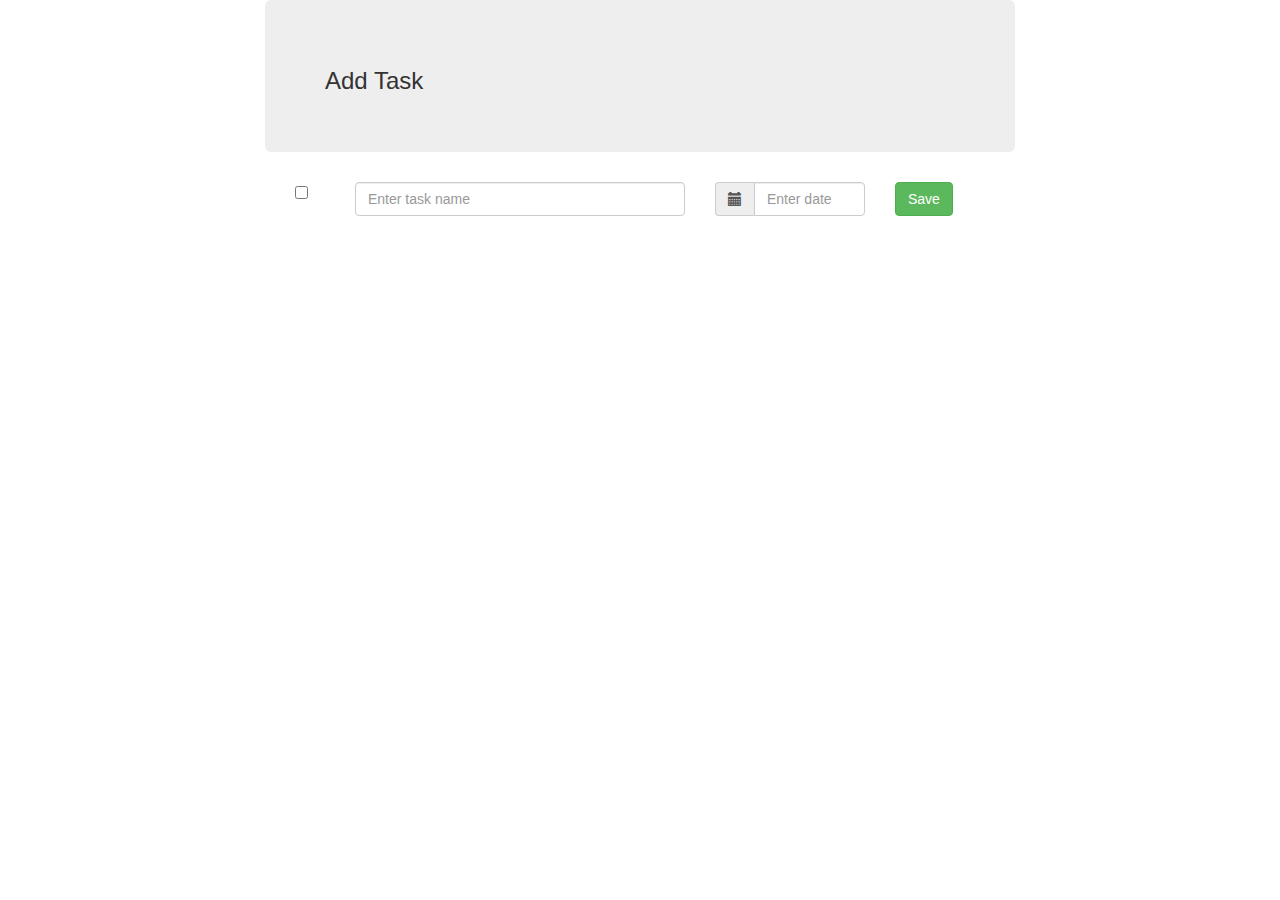
<file: taskAdd.html>
<!DOCTYPE html>
<html>
    <head lang="en">
        <meta charset="UTF-8">
        <title>Add Task</title>
        <link href="css/bootstrap.min.css" rel="stylesheet">
    </head>
    <body ng-app="aiesecTaskList">

        <div class="container" ng-controller="taskListController">
            <div class="row">
                <div class="col-md-8 col-md-offset-2">
                    <div class="jumbotron">
                        <h3>Add Task</h3>
                    </div>
                    <form name="newTask">
                        <div class="col-md-12 form-group">
                            <div class="col-xs-1">
                                <input type="checkbox" ng-model="task.status"/>
                            </div>
                            <div class="col-xs-6"><input type="text" class="form-control" ng-model="task.name" placeholder="Enter task name" required/></div>
                            <div class="col-xs-3"><div class="input-group"><div class="input-group-addon"><i class="glyphicon glyphicon-calendar"></i></div><input type="text" class="form-control" ng-model="task.deadline" placeholder="Enter date" required/></div></div>
                            <div class="col-xs-2">
                                <button class="btn btn-success" type="submit" ng-disabled="newTask.$invalid">Save</button>
                            </div>
                        </div>
                    </form>
                </div>
            </div>
        </div>



        <!-- 3rd party -->
        <script type="text/javascript" src="scripts/angular.js"></script>
        <script type="text/javascript" src="scripts/angular-mocks.js"></script>
        <script type="text/javascript" src="scripts/angular-route.js"></script>
        <script type="text/javascript" src="scripts/angular-resource.js"></script>
        <script type="text/javascript" src="scripts/jquery-1.11.2.min.js"></script>
        <script type="text/javascript" src="scripts/bootstrap.min.js"></script>
        <script type="text/javascript" src="scripts/backendLess.module.js"></script>


        <!-- Custom Files -->
        <script type="text/javascript" src="app/app.js"></script>
        <script type="text/javascript" src="app/controllers/taskListController.js"></script>
    </body>
</html>
</file>
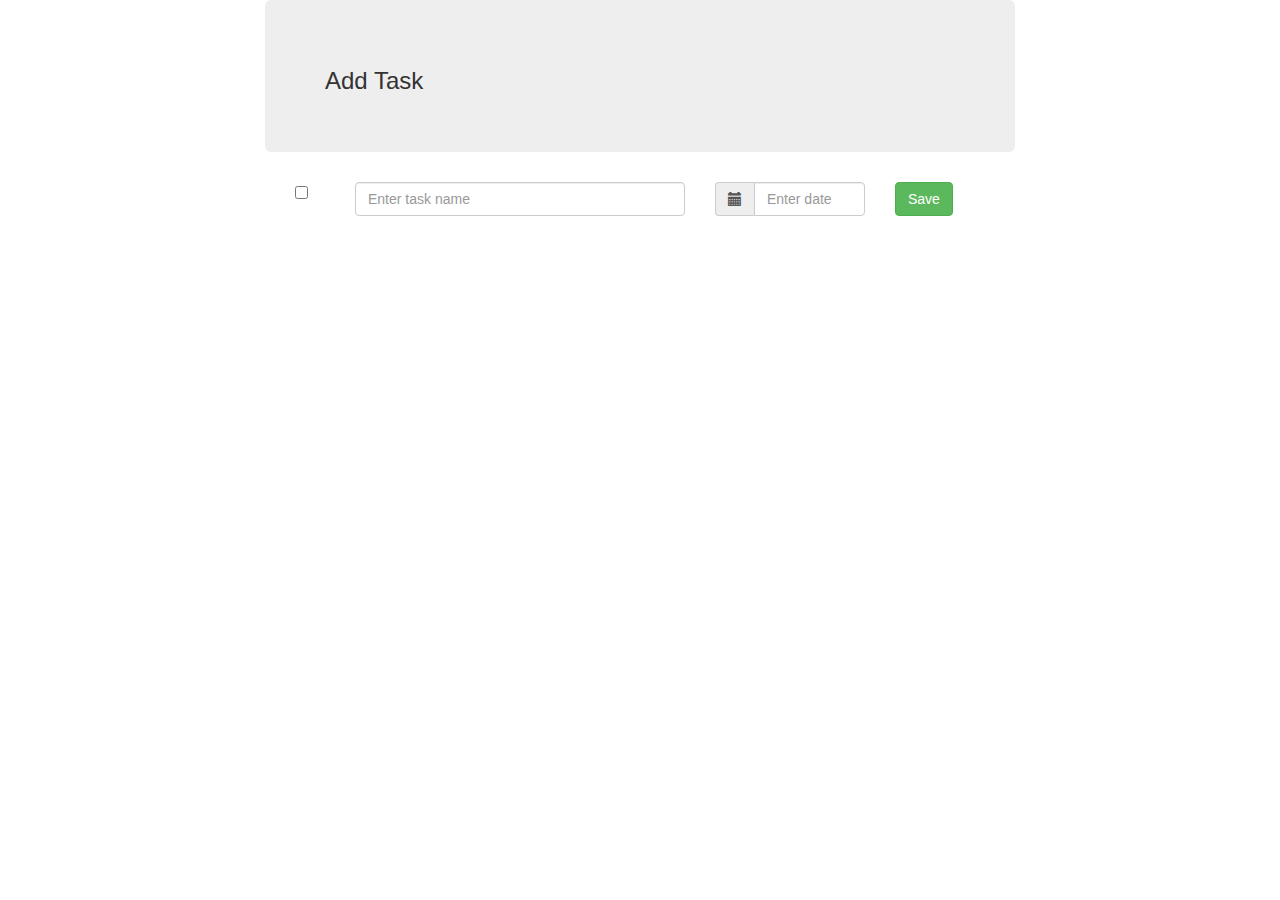
<file: taskAddWithController.html>
<!DOCTYPE html>
<html>
    <head lang="en">
        <meta charset="UTF-8">
        <title>Add Task</title>
        <link href="css/bootstrap.min.css" rel="stylesheet">
    </head>
    <body ng-app="aiesecTaskList">

        <div class="container" ng-controller="taskController">
            <div class="row">
                <div class="col-md-8 col-md-offset-2">
                    <div class="jumbotron">
                        <h3>Add Task</h3>
                    </div>
                    <form name="newTask">
                        <div class="col-md-12 form-group">
                            <div class="col-xs-1">
                                <input type="checkbox" ng-click="completeTask()" ng-hide="!task.id"/>
                            </div>
                            <div class="col-xs-6"><input type="text" class="form-control" ng-model="task.name" placeholder="Enter task name" required/></div>
                            <div class="col-xs-3"><div class="input-group"><div class="input-group-addon"><i class="glyphicon glyphicon-calendar"></i></div><input type="text" class="form-control" ng-model="task.deadline" placeholder="Enter date" required/></div></div>
                            <div class="col-xs-2">
                                <button class="btn btn-success" type="submit" ng-disabled="newTask.$invalid">Save</button>
                            </div>
                        </div>
                    </form>
                </div>
            </div>
        </div>



        <!-- 3rd party -->
        <script type="text/javascript" src="scripts/angular.js"></script>
        <script type="text/javascript" src="scripts/angular-mocks.js"></script>
        <script type="text/javascript" src="scripts/angular-route.js"></script>
        <script type="text/javascript" src="scripts/angular-resource.js"></script>
        <script type="text/javascript" src="scripts/jquery-1.11.2.min.js"></script>
        <script type="text/javascript" src="scripts/bootstrap.min.js"></script>
        <script type="text/javascript" src="scripts/backendLess.module.js"></script>


        <!-- Custom Files -->
        <script type="text/javascript" src="app/app.js"></script>
        <script type="text/javascript" src="app/controllers/taskListController.js"></script>
        <script type="text/javascript" src="app/controllers/taskController.js"></script>
    </body>
</html>
</file>
